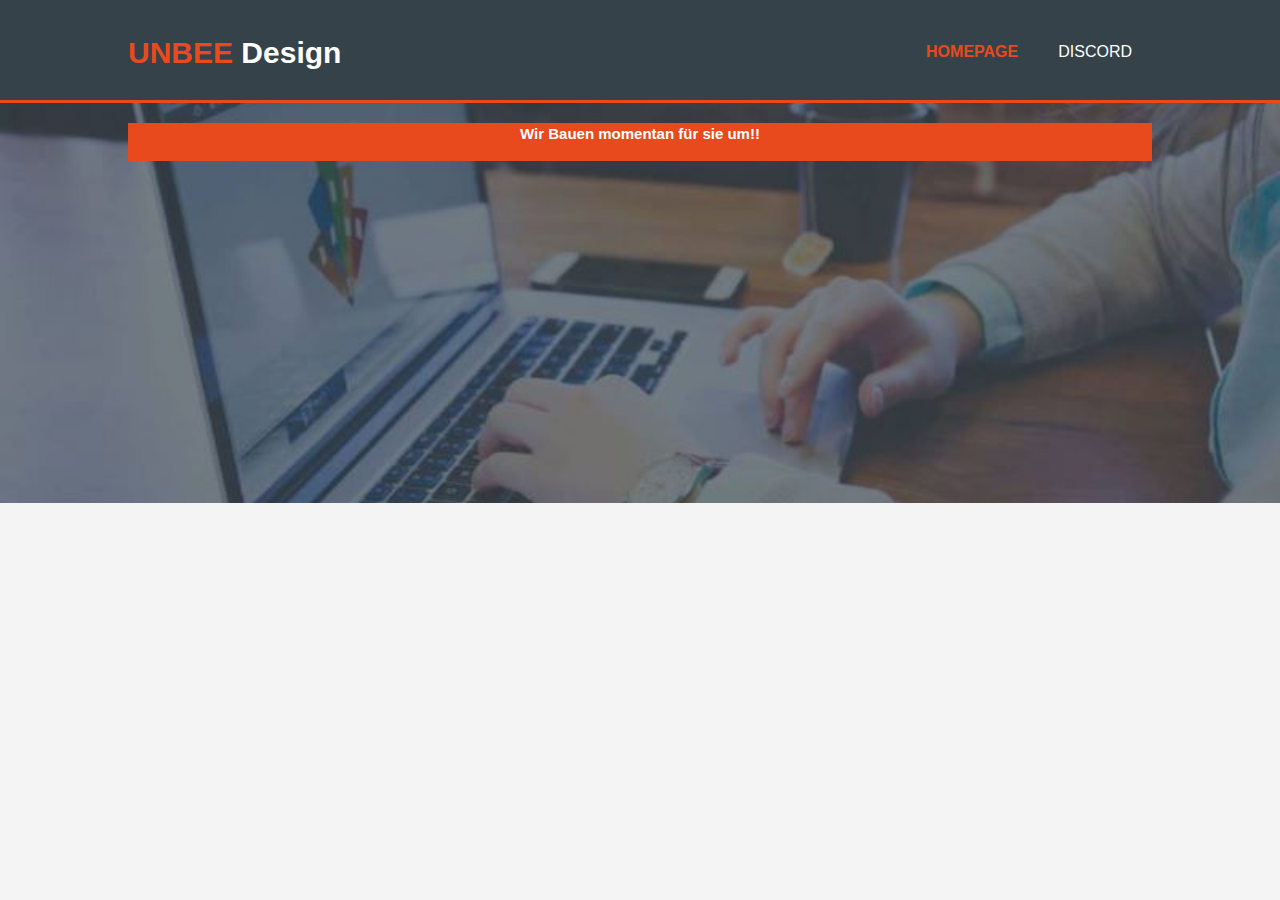
<file: index.html>
<!DOCTYPE html>
<html>
  <head>
    <meta charset="utf-8">
    <meta name="description" content="Affordable and professional design">
	  <meta name="keywords" content=" design, affordable  design, professional  design">
  	<meta name="author" content="Leon Kusznierz">
    <title>UNBEE Design | Services</title>
    <link rel="stylesheet" href="./style.css">
  </head>
  <body>
    <header>
      <div class="container">
        <div id="branding">
          <h1><span class="highlight">UNBEE</span>  Design</h1>
        </div>
        <nav>
          <ul>
        
            <li class="current"><a href="index.html">Homepage</a></li>
<li><a href="https://lldv.net/unbee">Discord</a></a></li>
            
       
          </ul>
        </nav>
      </div>
    </header>
   <section id="showcase">
      <div class="container">
      
        <p><p><div class="button_1">
<p><h4> Wir Bauen momentan für sie um!!</h4></p></p>
       <footer>
      <p>UNBEE      Design, Copyright &copy; 2020</p>
    </footer>
</html>
</file>
<file: style.css>
body{
  font: 15px/1.5 Arial, Helvetica,sans-serif;
  padding:0;
  margin:0;
  background-color:#f4f4f4;
}

/* Global */
.container{
  width:80%;
  margin:auto;
  overflow:hidden;
}

ul{
  margin:0;
  padding:0;
}

.button_1{
  height:38px;
  background:#e8491d;
  border:0;
  padding-left: 20px;
  padding-right:20px;
  color:#ffffff;
}

.dark{
  padding:15px;
  background:#35424a;
  color:#ffffff;
  margin-top:10px;
  margin-bottom:10px;
}

/* Header **/
header{
  background:#35424a;
  color:#ffffff;
  padding-top:30px;
  min-height:70px;
  border-bottom:#e8491d 3px solid;
}

header a{
  color:#ffffff;
  text-decoration:none;
  text-transform: uppercase;
  font-size:16px;
}

header li{
  float:left;
  display:inline;
  padding: 0 20px 0 20px;
}

header #branding{
  float:left;
}

header #branding h1{
  margin:0;
}

header nav{
  float:right;
  margin-top:10px;
}

header .highlight, header .current a{
  color:#e8491d;
  font-weight:bold;
}

header a:hover{
  color:#cccccc;
  font-weight:bold;
}

/* Showcase */
#showcase{
  min-height:400px;
  background:url('../showcase.jpg') no-repeat;
  background-position: center;
  background-size: cover;
  text-align:center;
  color:#ffffff;
}

#showcase h1{
  margin-top:100px;
  font-size:55px;
  margin-bottom:10px;
}

#showcase p{
  font-size:20px;
}

/* Newsletter */
#newsletter{
  padding:15px;
  color:#ffffff;
  background:#35424a
}

#newsletter h1{
  float:left;
}

#newsletter form {
  float:right;
  margin-top:15px;
}

#newsletter input[type="email"]{
  padding:4px;
  height:25px;
  width:250px;
}

/* Boxes */
#boxes{
  margin-top:20px;
}

#boxes .box{
  float:left;
  text-align: center;
  width:30%;
  padding:10px;
}

#boxes .box img{
  width:90px;
}

/* Sidebar */
aside#sidebar{
  float:right;
  width:30%;
  margin-top:10px;
}

aside#sidebar .quote input, aside#sidebar .quote textarea{
  width:90%;
  padding:5px;
}

/* Main-col */
article#main-col{
  float:left;
  width:65%;
}

/* Services */
ul#services li{
  list-style: none;
  padding:20px;
  border: #cccccc solid 1px;
  margin-bottom:5px;
  background:#e6e6e6;
}

footer{
  padding:20px;
  margin-top:20px;
  color:#ffffff;
  background-color:#e8491d;
  text-align: center;
}

/* Media Queries */
@media(max-width: 768px){
  header #branding,
  header nav,
  header nav li,
  #newsletter h1,
  #newsletter form,
  #boxes .box,
  article#main-col,
  aside#sidebar{
    float:none;
    text-align:center;
    width:100%;
  }

  header{
    padding-bottom:20px;
  }

  #showcase h1{
    margin-top:40px;
  }

  #newsletter button, .quote button{
    display:block;
    width:100%;
  }

  #newsletter form input[type="email"], .quote input, .quote textarea{
    width:100%;
    margin-bottom:5px;
  }
}
</file>
